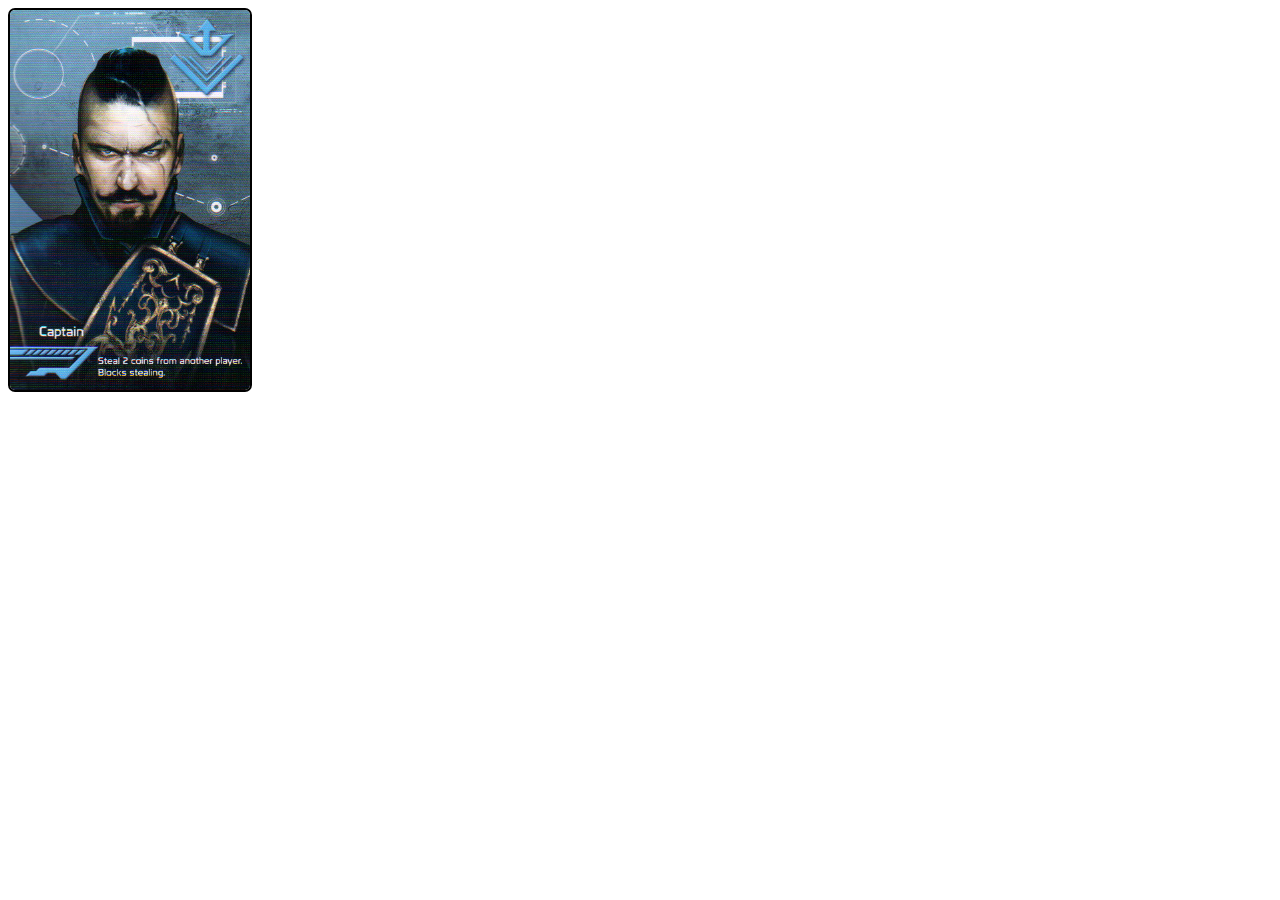
<file: Sandbox/canvasSandbox/canvasSandbox.html>
<!DOCTYPE html>
<html lang="en">
<head>
    <meta charset="UTF-8">
    <meta http-equiv="X-UA-Compatible" content="IE=edge">
    <meta name="viewport" content="width=device-width, initial-scale=1.0">
    <link rel="stylesheet" href="./styles/csb.css">
    <script defer src="./scripts/canvasSB.js"></script>
    <title>Document</title>
</head>
<body>
    <header></header>
    <main>
        <canvas id="viewport" height="380px" width="240px"></canvas>
    </main>
    <footer></footer>
</body>
</html>
</file>
<file: Sandbox/canvasSandbox/styles/csb.css>
#viewport {
    border: 2px solid black;
    border-radius: 7px;
}
</file>
